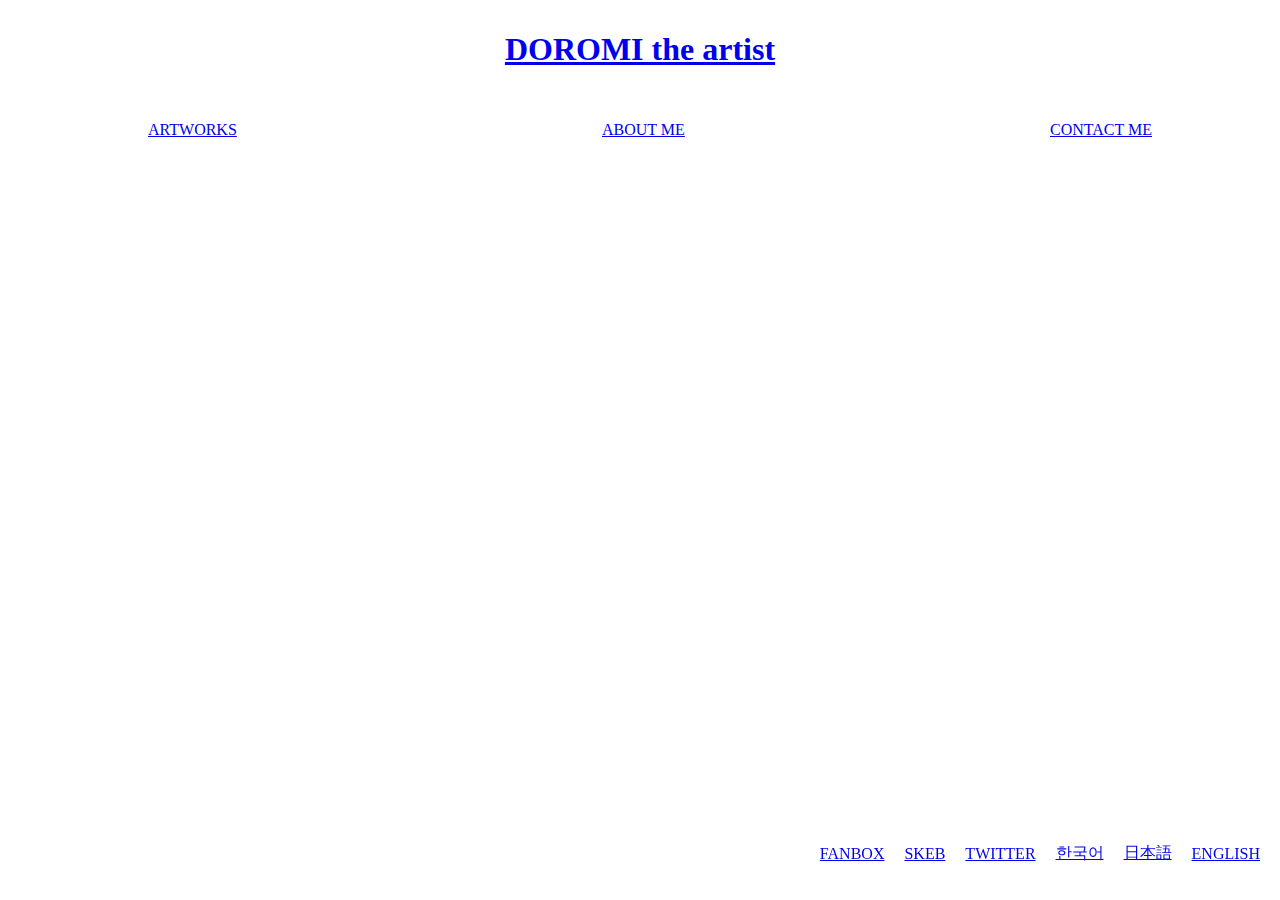
<file: index.html>
<!DOCTYPE html>
<html>
    <script src="script.js"></script>
    <link rel="stylesheet" href="style.css">
    <head>
        <meta charset="utf-8">
        <title>DOROMI</title>
    </head>
    <body>
        <h1><a href="index.html">DOROMI the artist</a></h1>
        <div id="upperbox">
            <ul class="upperlist">
                <li><a href="artworks.html">ARTWORKS</a></li>
                <li><a href="aboutme.html">ABOUT ME</a></li>
                <li><a href="contact.html">CONTACT ME</a></li>
            </ul>
        </div>
        <div id="lowerbox">
            <ul class="lowerlist">
                <li><a href="https://doromi.fanbox.cc">FANBOX</a></li>
                <li><a href="https://skeb.jp/@DOROMI22">SKEB</a></li>
                <li><a href="https://twitter.com/DOROMI22">TWITTER</a></li>
                <li><a href="krindex.html">한국어</a></li>
                <li><a href="jpindex.html">日本語</a></li>
                <li><a href="index.html">ENGLISH</a></li>
            </ul>
        </div>
    </body>
</html>
</file>
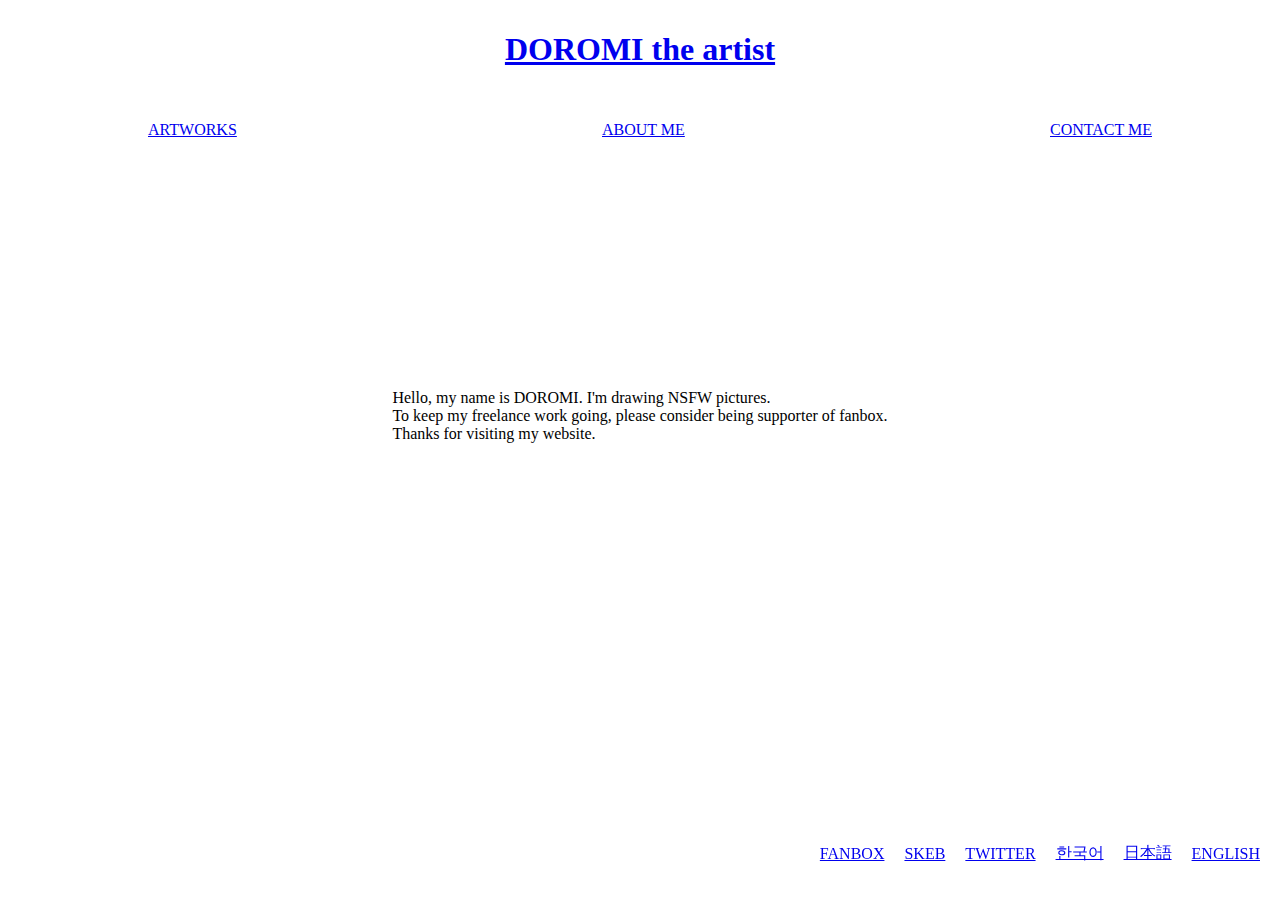
<file: aboutme.html>
<!DOCTYPE html>
<html>
    <script src="script.js"></script>
    <link rel="stylesheet" href="style.css">
    <head>
        <meta charset="utf-8">
        <title>DOROMI</title>
    </head>
    <body>
        <h1><a href="index.html">DOROMI the artist</a></h1>
        <div id="upperbox">
            <ul class="upperlist">
                <li><a href="artworks.html">ARTWORKS</a></li>
                <li><a href="aboutme.html">ABOUT ME</a></li>
                <li><a href="contact.html">CONTACT ME</a></li>
            </ul>
        </div>
        <div id="texts">
            Hello, my name is DOROMI. I'm drawing NSFW pictures.<br>
            To keep my freelance work going, please consider being supporter of fanbox.<br>
            Thanks for visiting my website.
        </div>
        <div id="lowerbox">
            <ul class="lowerlist">
                <li><a href="https://doromi.fanbox.cc">FANBOX</a></li>
                <li><a href="https://skeb.jp/@DOROMI22">SKEB</a></li>
                <li><a href="https://twitter.com/DOROMI22">TWITTER</a></li>
                <li><a href="krindex.html">한국어</a></li>
                <li><a href="jpindex.html">日本語</a></li>
                <li><a href="index.html">ENGLISH</a></li>
            </ul>
        </div>
    </body>
</html>
</file>
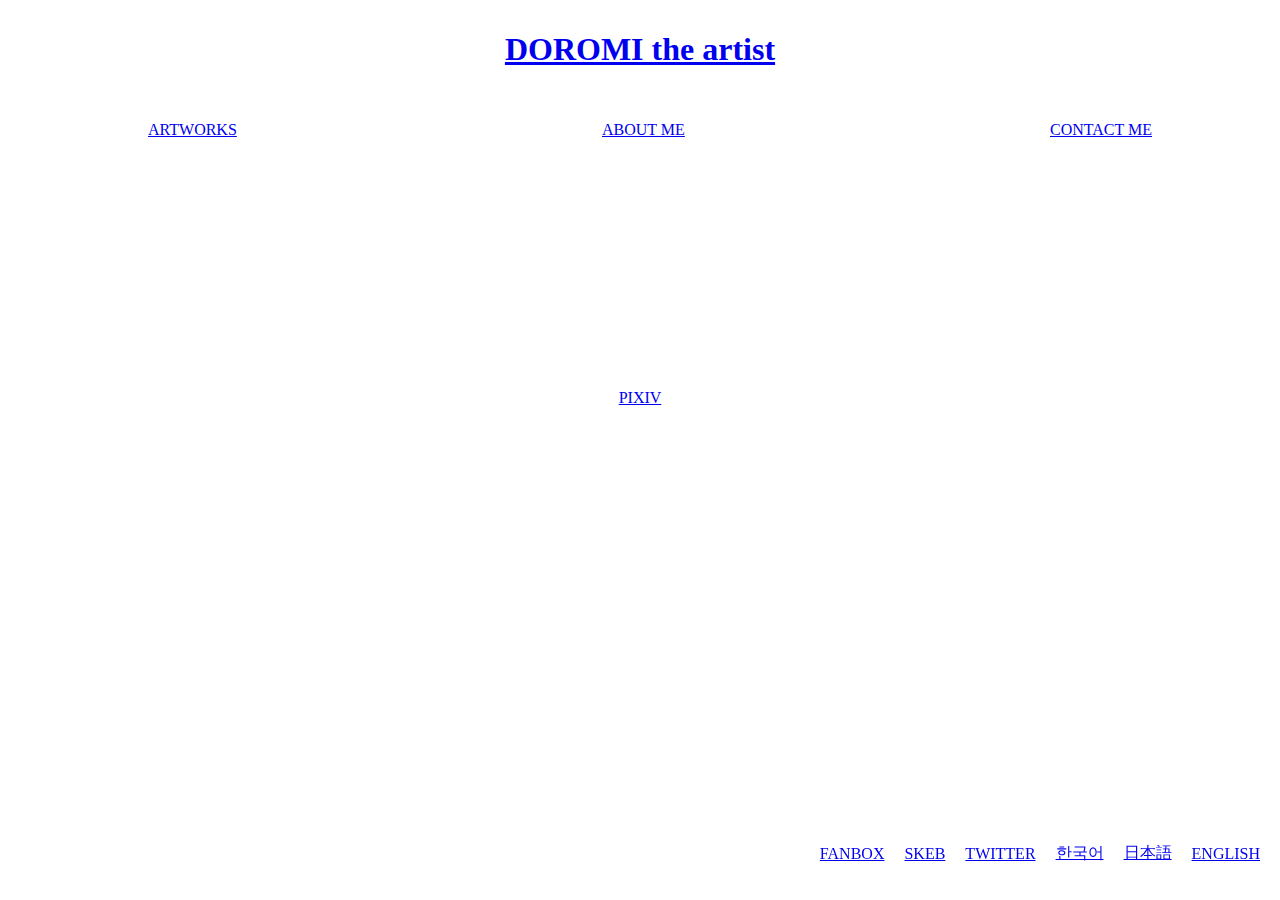
<file: artworks.html>
<!DOCTYPE html>
<html>
    <script src="script.js"></script>
    <link rel="stylesheet" href="style.css">
    <head>
        <meta charset="utf-8">
        <title>DOROMI</title>
    </head>
    <body>
        <h1><a href="index.html">DOROMI the artist</a></h1>
        <div id="upperbox">
            <ul class="upperlist">
                <li><a href="artworks.html">ARTWORKS</a></li>
                <li><a href="aboutme.html">ABOUT ME</a></li>
                <li><a href="contact.html">CONTACT ME</a></li>
            </ul>
        </div>
        <div id="texts">
            <a href="https://www.pixiv.net/users/50832673">PIXIV</a>
        </div>
        <div id="lowerbox">
            <ul class="lowerlist">
                <li><a href="https://doromi.fanbox.cc">FANBOX</a></li>
                <li><a href="https://skeb.jp/@DOROMI22">SKEB</a></li>
                <li><a href="https://twitter.com/DOROMI22">TWITTER</a></li>
                <li><a href="krindex.html">한국어</a></li>
                <li><a href="jpindex.html">日本語</a></li>
                <li><a href="index.html">ENGLISH</a></li>
            </ul>
        </div>
    </body>
</html>
</file>
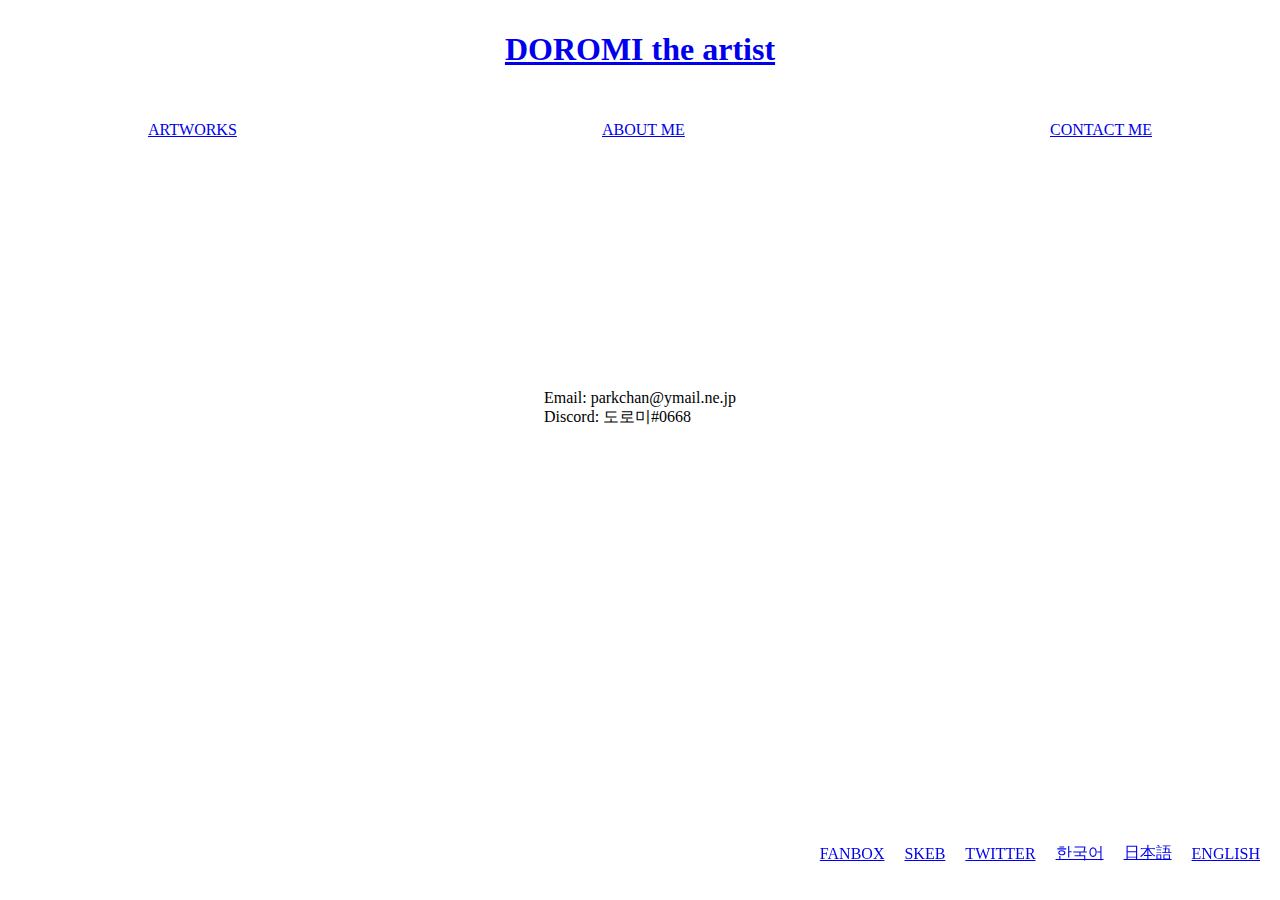
<file: contact.html>
<!DOCTYPE html>
<html>
    <script src="script.js"></script>
    <link rel="stylesheet" href="style.css">
    <head>
        <meta charset="utf-8">
        <title>DOROMI</title>
    </head>
    <body>
        <h1><a href="index.html">DOROMI the artist</a></h1>
        <div id="upperbox">
            <ul class="upperlist">
                <li><a href="artworks.html">ARTWORKS</a></li>
                <li><a href="aboutme.html">ABOUT ME</a></li>
                <li><a href="contact.html">CONTACT ME</a></li>
            </ul>
        </div>
        <div id="texts">
            Email: parkchan@ymail.ne.jp<br>
            Discord: 도로미#0668
        </div>
        <div id="lowerbox">
            <ul class="lowerlist">
                <li><a href="https://doromi.fanbox.cc">FANBOX</a></li>
                <li><a href="https://skeb.jp/@DOROMI22">SKEB</a></li>
                <li><a href="https://twitter.com/DOROMI22">TWITTER</a></li>
                <li><a href="krindex.html">한국어</a></li>
                <li><a href="jpindex.html">日本語</a></li>
                <li><a href="index.html">ENGLISH</a></li>
            </ul>
        </div>
    </body>
</html>
</file>
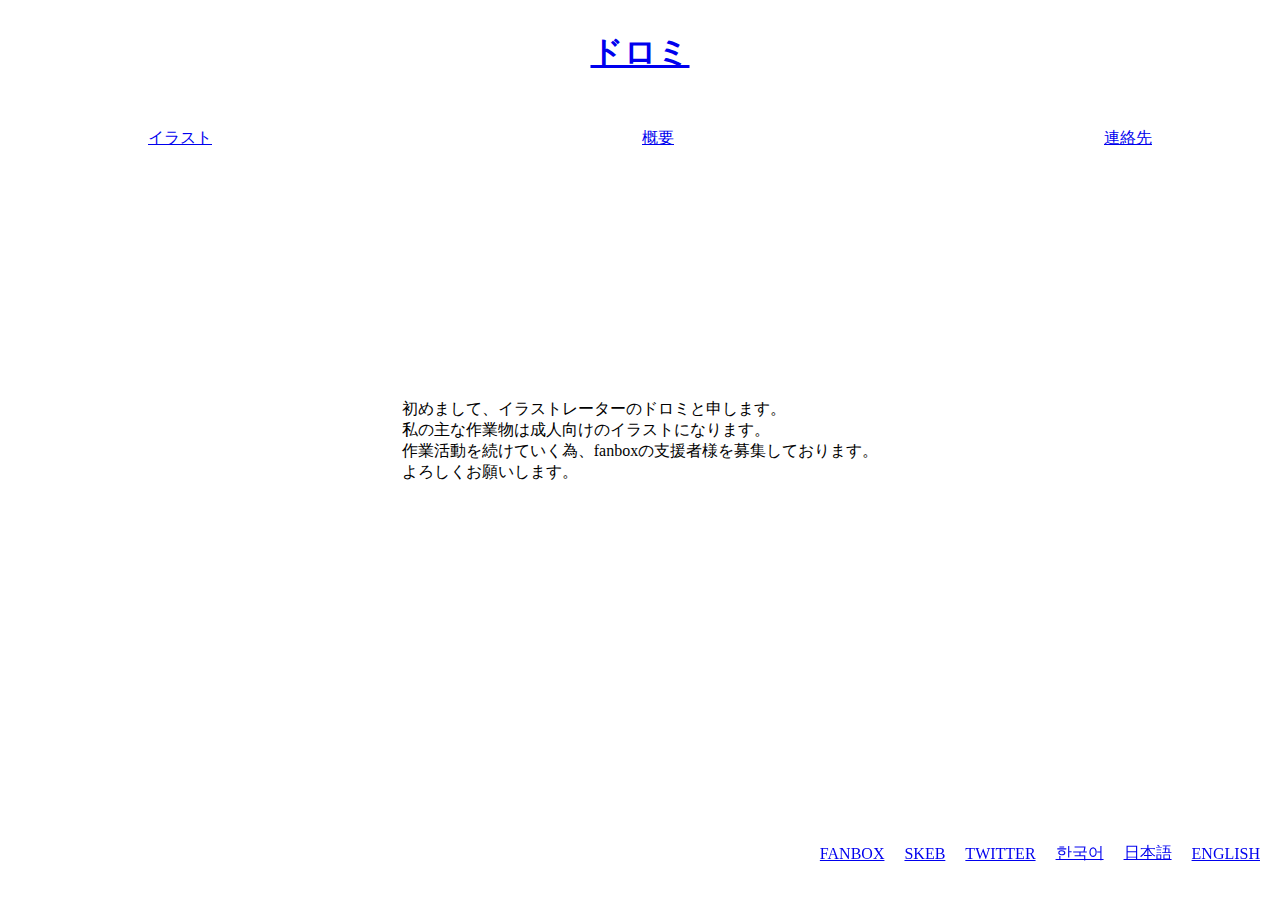
<file: jpaboutme.html>
<!DOCTYPE html>
<html>
    <script src="script.js"></script>
    <link rel="stylesheet" href="style.css">
    <head>
        <meta charset="utf-8">
        <title>DOROMI</title>
    </head>
    <body>
        <h1><a href="jpindex.html">ドロミ</a></h1>
        <div id="upperbox">
            <ul class="upperlist">
                <li><a href="jpartworks.html">イラスト</a></li>
                <li><a href="jpaboutme.html">概要</a></li>
                <li><a href="jpcontact.html">連絡先</a></li>
            </ul>
        </div>
        <div id="texts">
            初めまして、イラストレーターのドロミと申します。<br>
            私の主な作業物は成人向けのイラストになります。<br>
            作業活動を続けていく為、fanboxの支援者様を募集しております。<br>
            よろしくお願いします。
        </div>
        <div id="lowerbox">
            <ul class="lowerlist">
                <li><a href="https://doromi.fanbox.cc">FANBOX</a></li>
                <li><a href="https://skeb.jp/@DOROMI22">SKEB</a></li>
                <li><a href="https://twitter.com/DOROMI22">TWITTER</a></li>
                <li><a href="krindex.html">한국어</a></li>
                <li><a href="jpindex.html">日本語</a></li>
                <li><a href="index.html">ENGLISH</a></li>
            </ul>
        </div>
    </body>
</html>
</file>
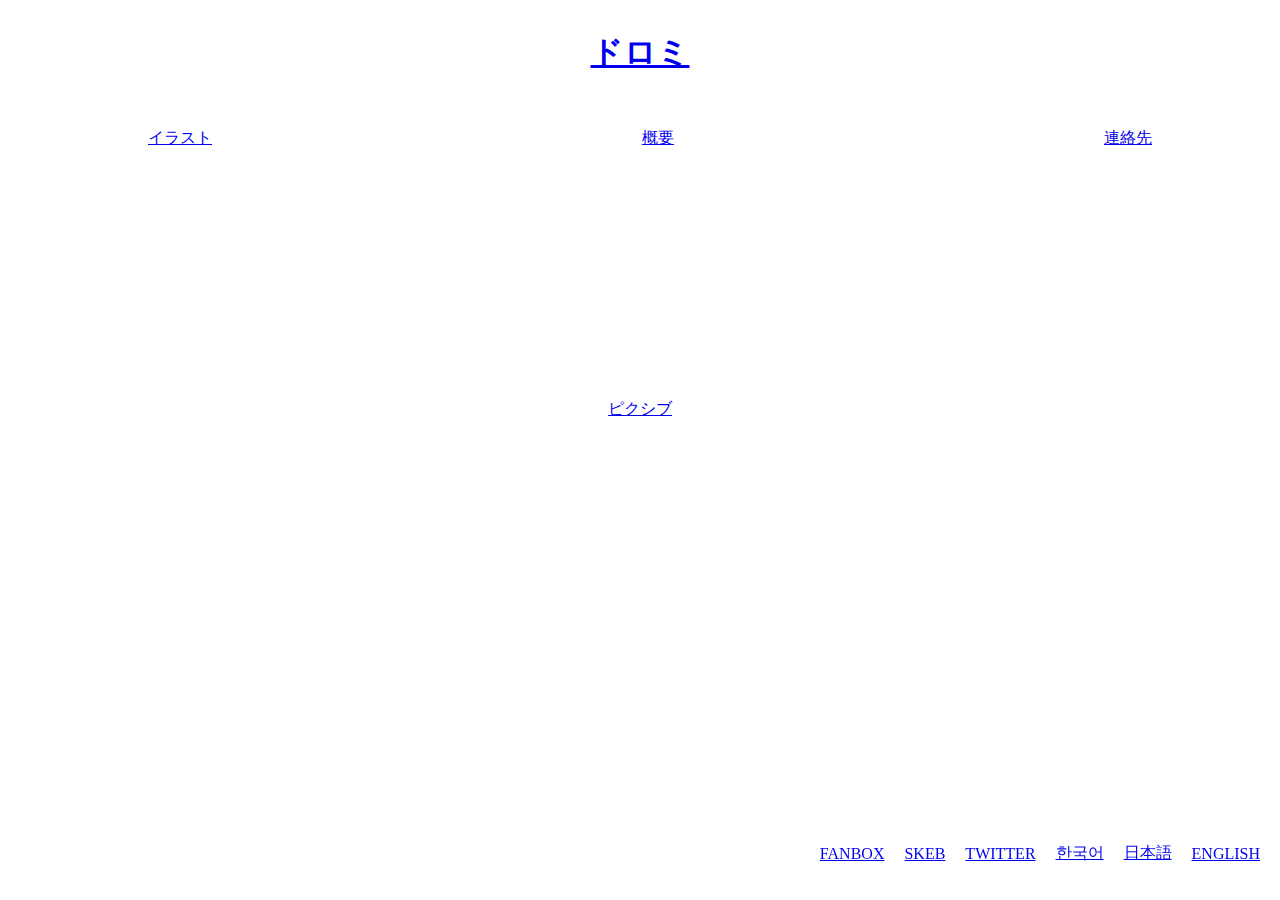
<file: jpartworks.html>
<!DOCTYPE html>
<html>
    <script src="script.js"></script>
    <link rel="stylesheet" href="style.css">
    <head>
        <meta charset="utf-8">
        <title>ドロミワールド</title>
    </head>
    <body>
        <h1><a href="jpindex.html">ドロミ</a></h1>
        <div id="upperbox">
            <ul class="upperlist">
                <li><a href="jpartworks.html">イラスト</a></li>
                <li><a href="jpaboutme.html">概要</a></li>
                <li><a href="jpcontact.html">連絡先</a></li>
            </ul>
        </div>
        <div id="texts">
            <a href="https://www.pixiv.net/users/50832673">ピクシブ</a>
        </div>
        <div id="lowerbox">
            <ul class="lowerlist">
                <li><a href="https://doromi.fanbox.cc">FANBOX</a></li>
                <li><a href="https://skeb.jp/@DOROMI22">SKEB</a></li>
                <li><a href="https://twitter.com/DOROMI22">TWITTER</a></li>
                <li><a href="krindex.html">한국어</a></li>
                <li><a href="jpindex.html">日本語</a></li>
                <li><a href="index.html">ENGLISH</a></li>
            </ul>
        </div>
    </body>
</html>
</file>
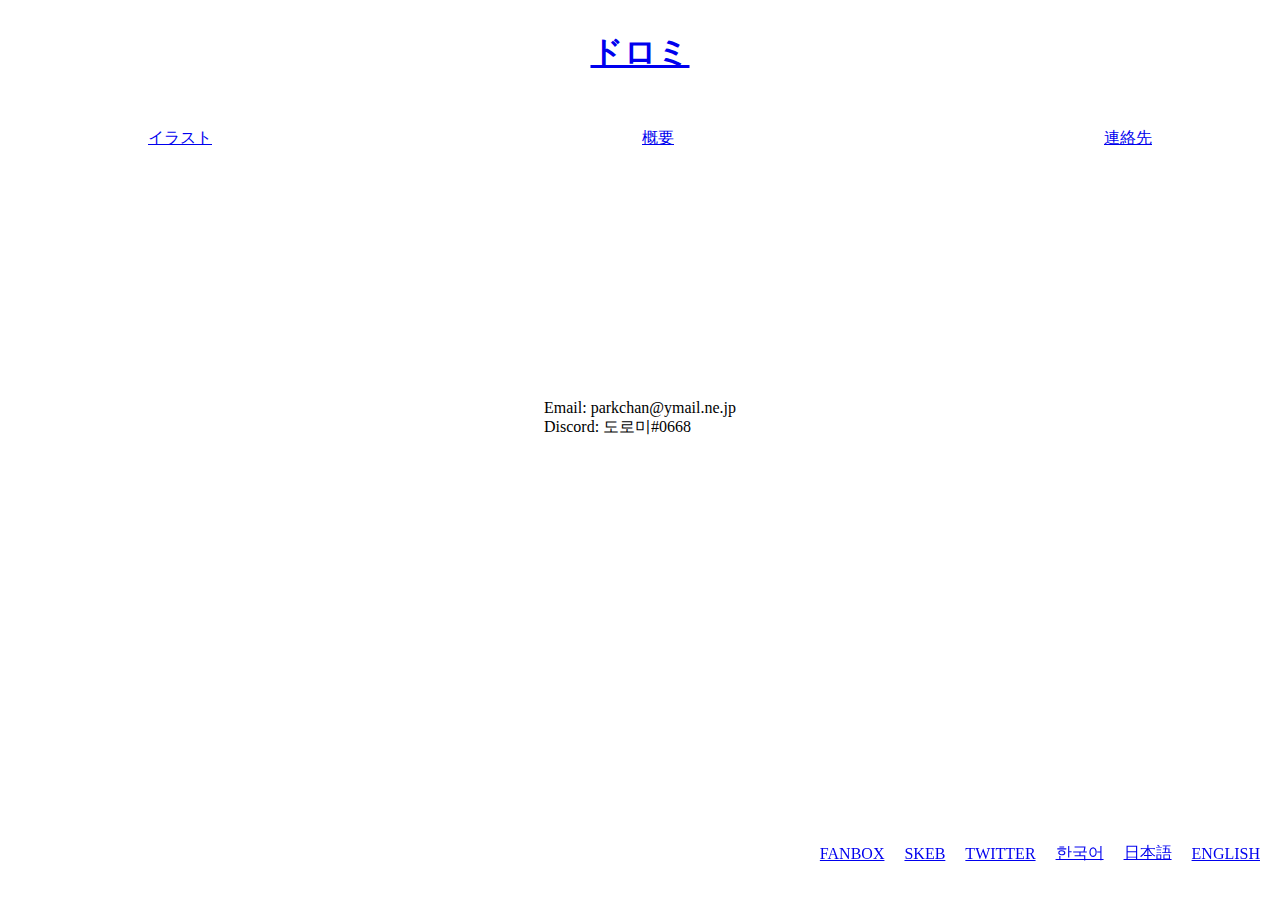
<file: jpcontact.html>
<!DOCTYPE html>
<html>
    <script src="script.js"></script>
    <link rel="stylesheet" href="style.css">
    <head>
        <meta charset="utf-8">
        <title>ドロミワールド</title>
    </head>
    <body>
        <h1><a href="jpindex.html">ドロミ</a></h1>
        <div id="upperbox">
            <ul class="upperlist">
                <li><a href="jpartworks.html">イラスト</a></li>
                <li><a href="jpaboutme.html">概要</a></li>
                <li><a href="jpcontact.html">連絡先</a></li>
            </ul>
        </div>
        <div id="texts">
            Email: parkchan@ymail.ne.jp<br>
            Discord: 도로미#0668
        </div>
        <div id="lowerbox">
            <ul class="lowerlist">
                <li><a href="https://doromi.fanbox.cc">FANBOX</a></li>
                <li><a href="https://skeb.jp/@DOROMI22">SKEB</a></li>
                <li><a href="https://twitter.com/DOROMI22">TWITTER</a></li>
                <li><a href="krindex.html">한국어</a></li>
                <li><a href="jpindex.html">日本語</a></li>
                <li><a href="index.html">ENGLISH</a></li>
            </ul>
        </div>
    </body>
</html>
</file>
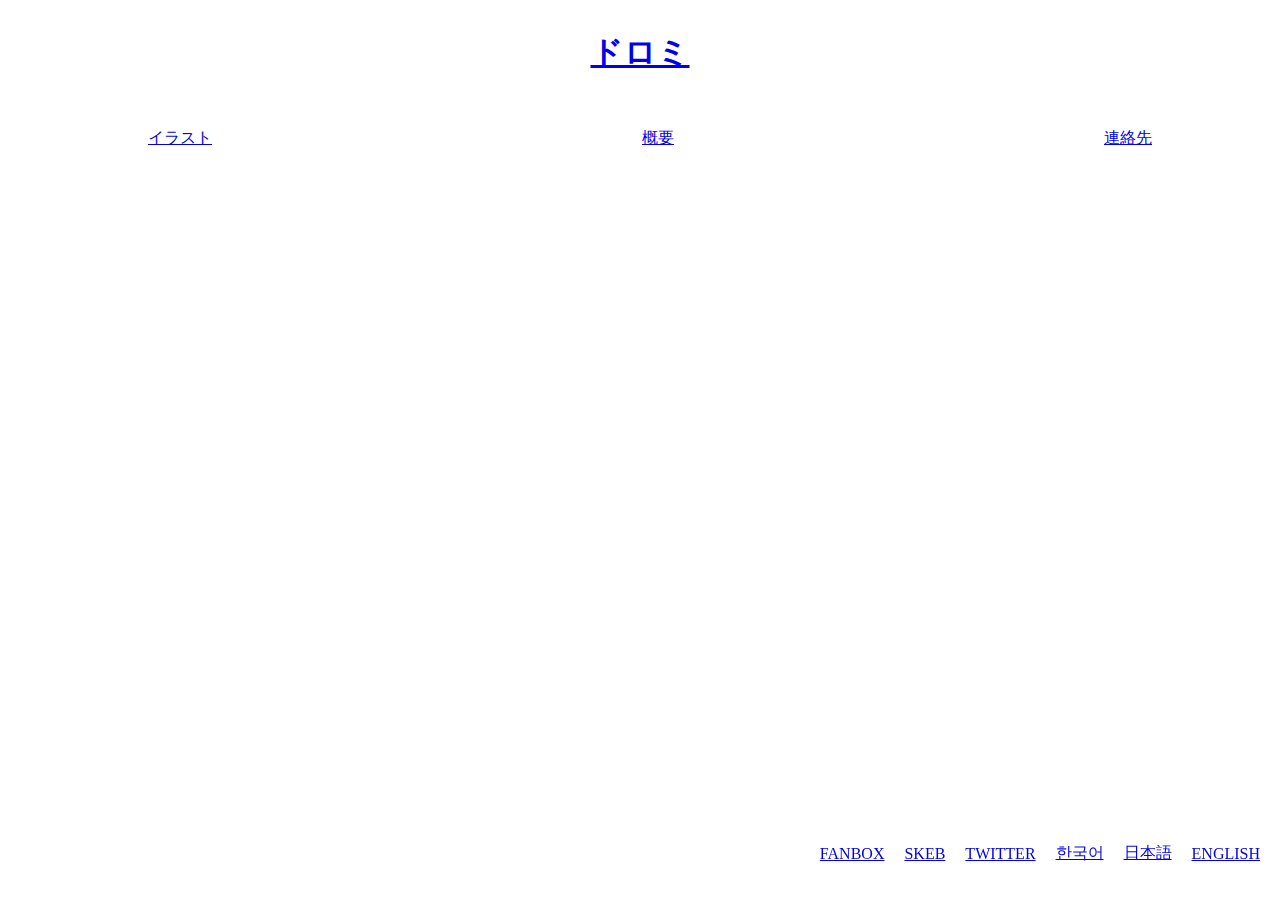
<file: jpindex.html>
<!DOCTYPE html>
<html>
    <script src="script.js"></script>
    <link rel="stylesheet" href="style.css">
    <head>
        <meta charset="utf-8">
        <title>ドロミワールド</title>
    </head>
    <body>
        <h1><a href="jpindex.html">ドロミ</a></h1>
        <div id="upperbox">
            <ul class="upperlist">
                <li><a href="jpartworks.html">イラスト</a></li>
                <li><a href="jpaboutme.html">概要</a></li>
                <li><a href="jpcontact.html">連絡先</a></li>
            </ul>
        </div>
        <div id="lowerbox">
            <ul class="lowerlist">
                <li><a href="https://doromi.fanbox.cc">FANBOX</a></li>
                <li><a href="https://skeb.jp/@DOROMI22">SKEB</a></li>
                <li><a href="https://twitter.com/DOROMI22">TWITTER</a></li>
                <li><a href="krindex.html">한국어</a></li>
                <li><a href="jpindex.html">日本語</a></li>
                <li><a href="index.html">ENGLISH</a></li>
            </ul>
        </div>
    </body>
</html>
</file>
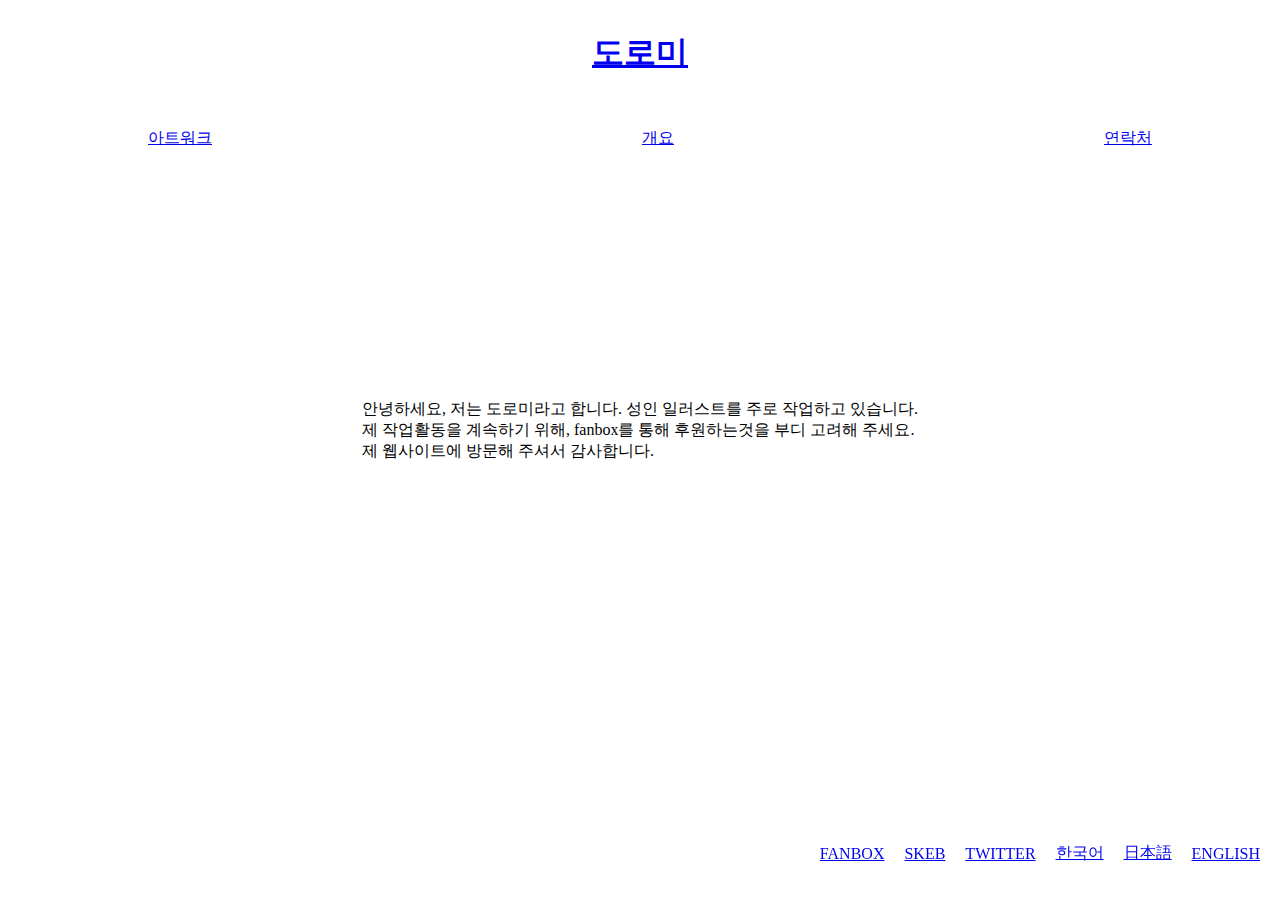
<file: kraboutme.html>
<!DOCTYPE html>
<html>
    <script src="script.js"></script>
    <link rel="stylesheet" href="style.css">
    <head>
        <meta charset="utf-8">
        <title>도로미 월드</title>
    </head>
    <body>
        <h1><a href="krindex.html">도로미</a></h1>
        <div id="upperbox">
            <ul class="upperlist">
                <li><a href="krartworks.html">아트워크</a></li>
                <li><a href="kraboutme.html">개요</a></li>
                <li><a href="krcontact.html">연락처</a></li>
            </ul>
        </div>
        <div id="texts">
            안녕하세요, 저는 도로미라고 합니다. 성인 일러스트를 주로 작업하고 있습니다.<br>
            제 작업활동을 계속하기 위해, fanbox를 통해 후원하는것을 부디 고려해 주세요.<br>
            제 웹사이트에 방문해 주셔서 감사합니다.
        </div>
        <div id="lowerbox">
            <ul class="lowerlist">
                <li><a href="https://doromi.fanbox.cc">FANBOX</a></li>
                <li><a href="https://skeb.jp/@DOROMI22">SKEB</a></li>
                <li><a href="https://twitter.com/DOROMI22">TWITTER</a></li>
                <li><a href="krindex.html">한국어</a></li>
                <li><a href="jpindex.html">日本語</a></li>
                <li><a href="index.html">ENGLISH</a></li>
            </ul>
        </div>
    </body>
</html>
</file>
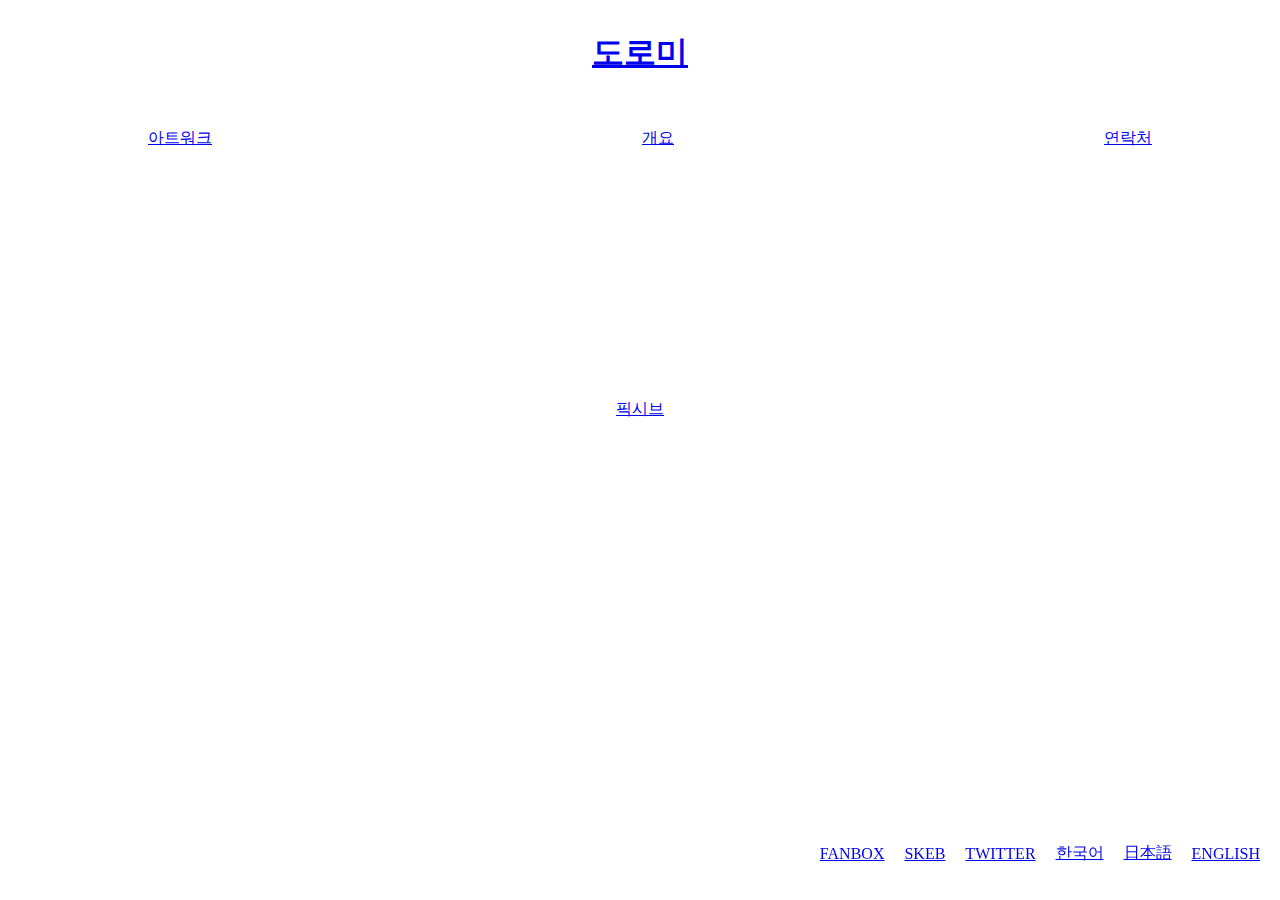
<file: krartworks.html>
<!DOCTYPE html>
<html>
    <script src="script.js"></script>
    <link rel="stylesheet" href="style.css">
    <head>
        <meta charset="utf-8">
        <title>도로미 월드</title>
    </head>
    <body>
        <h1><a href="krindex.html">도로미</a></h1>
        <div id="upperbox">
            <ul class="upperlist">
                <li><a href="krartworks.html">아트워크</a></li>
                <li><a href="kraboutme.html">개요</a></li>
                <li><a href="krcontact.html">연락처</a></li>
            </ul>
        </div>
        <div id="texts">
            <a href="https://www.pixiv.net/users/50832673">픽시브</a>
        </div>
        <div id="lowerbox">
            <ul class="lowerlist">
                <li><a href="https://doromi.fanbox.cc">FANBOX</a></li>
                <li><a href="https://skeb.jp/@DOROMI22">SKEB</a></li>
                <li><a href="https://twitter.com/DOROMI22">TWITTER</a></li>
                <li><a href="krindex.html">한국어</a></li>
                <li><a href="jpindex.html">日本語</a></li>
                <li><a href="index.html">ENGLISH</a></li>
            </ul>
        </div>
    </body>
</html>
</file>
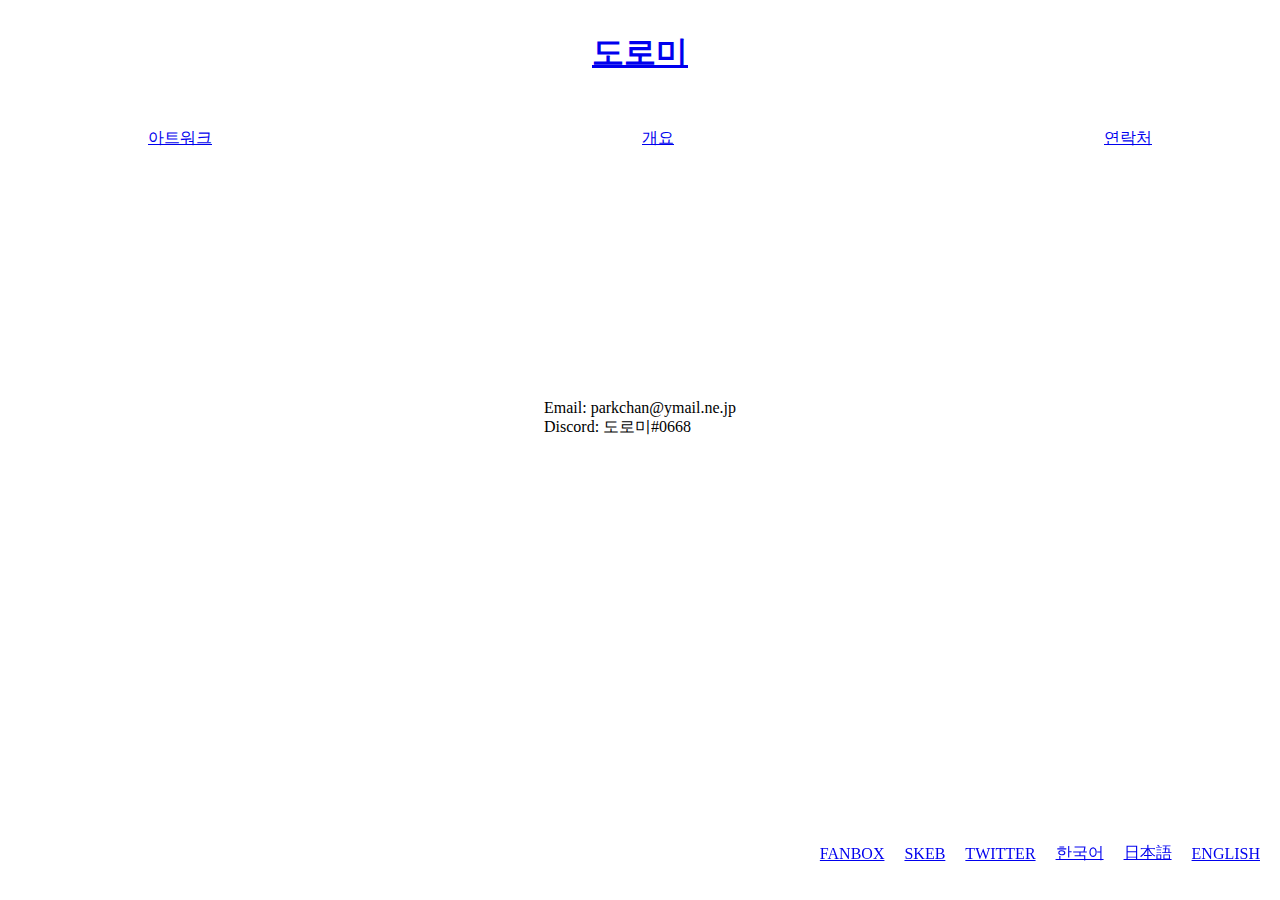
<file: krcontact.html>
<!DOCTYPE html>
<html>
    <script src="script.js"></script>
    <link rel="stylesheet" href="style.css">
    <head>
        <meta charset="utf-8">
        <title>도로미 월드</title>
    </head>
    <body>
        <h1><a href="krindex.html">도로미</a></h1>
        <div id="upperbox">
            <ul class="upperlist">
                <li><a href="krartworks.html">아트워크</a></li>
                <li><a href="kraboutme.html">개요</a></li>
                <li><a href="krcontact.html">연락처</a></li>
            </ul>
        </div>
        <div id="texts">
            Email: parkchan@ymail.ne.jp<br>
            Discord: 도로미#0668
        </div>
        <div id="lowerbox">
            <ul class="lowerlist">
                <li><a href="https://doromi.fanbox.cc">FANBOX</a></li>
                <li><a href="https://skeb.jp/@DOROMI22">SKEB</a></li>
                <li><a href="https://twitter.com/DOROMI22">TWITTER</a></li>
                <li><a href="krindex.html">한국어</a></li>
                <li><a href="jpindex.html">日本語</a></li>
                <li><a href="index.html">ENGLISH</a></li>
            </ul>
        </div>
    </body>
</html>
</file>
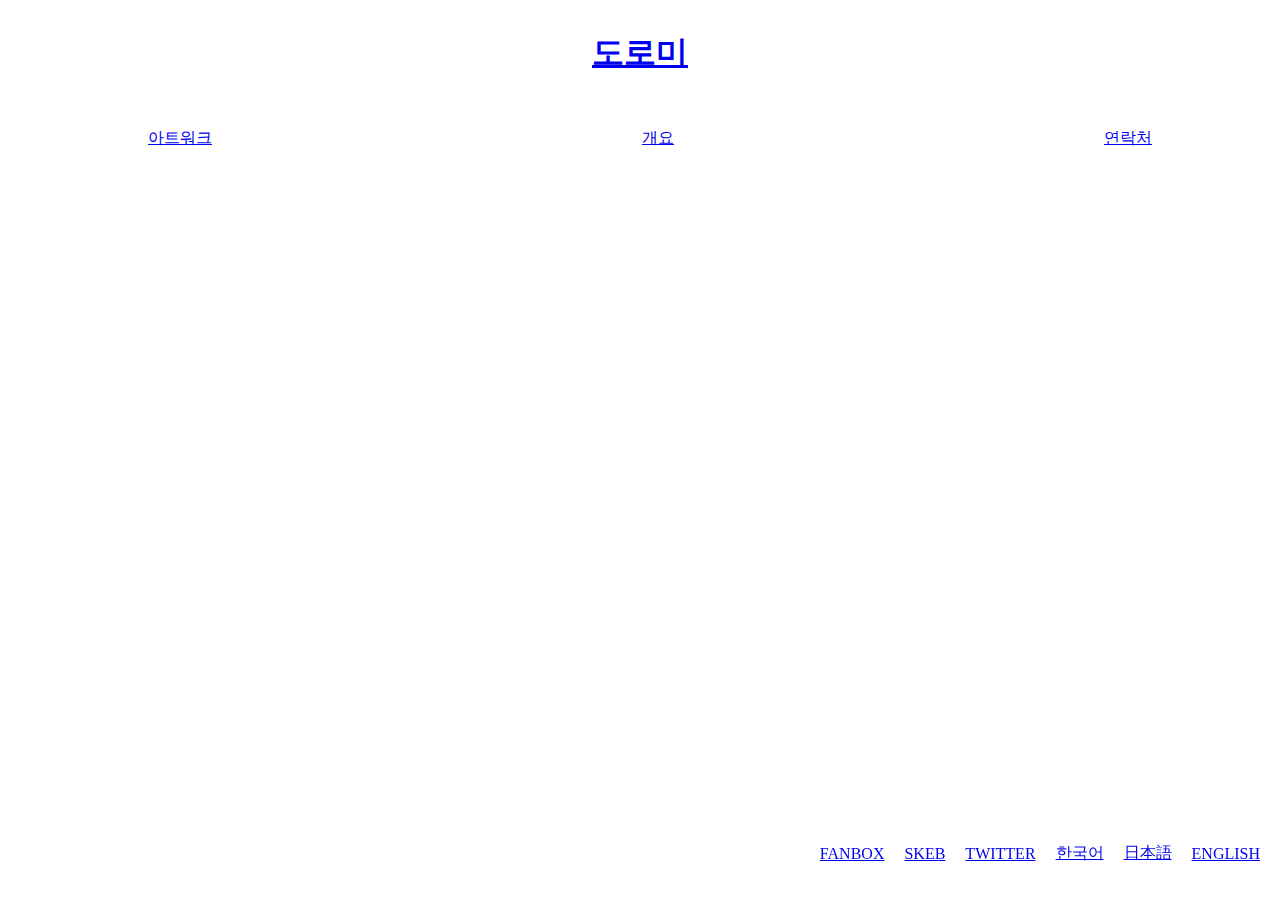
<file: krindex.html>
<!DOCTYPE html>
<html>
    <script src="script.js"></script>
    <link rel="stylesheet" href="style.css">
    <head>
        <meta charset="utf-8">
        <title>도로미 월드</title>
    </head>
    <body>
        <h1><a href="krindex.html">도로미</a></h1>
        <div id="upperbox">
            <ul class="upperlist">
                <li><a href="krartworks.html">아트워크</a></li>
                <li><a href="kraboutme.html">개요</a></li>
                <li><a href="krcontact.html">연락처</a></li>
            </ul>
        </div>
        <div id="lowerbox">
            <ul class="lowerlist">
                <li><a href="https://doromi.fanbox.cc">FANBOX</a></li>
                <li><a href="https://skeb.jp/@DOROMI22">SKEB</a></li>
                <li><a href="https://twitter.com/DOROMI22">TWITTER</a></li>
                <li><a href="krindex.html">한국어</a></li>
                <li><a href="jpindex.html">日本語</a></li>
                <li><a href="index.html">ENGLISH</a></li>
            </ul>
        </div>
    </body>
</html>
</file>
<file: style.css>
h1, #upperbox {
    text-align:center;
}
h1 {
    padding-top: 10px;
}
#upperbox {
    padding-top: 15px;
    padding-left: 100px;
    padding-right: 100px;
}
#lowerbox {
    position: fixed;
    right: 0;
    bottom: 20px;
}
#texts {
    display: flex;
    justify-content: center;
    align-items: center;
    margin-top: 250px;
}
li {
    margin-right: 20px;
}
ul {
    display: flex;
    justify-content: space-between;
    align-items: center;
    list-style: none;
}
body {
cursor: url('cursor.png') 25 25, auto;
}
a:hover {
cursor: url('hover-cursor.png') 25 25, pointer;
}
</file>
